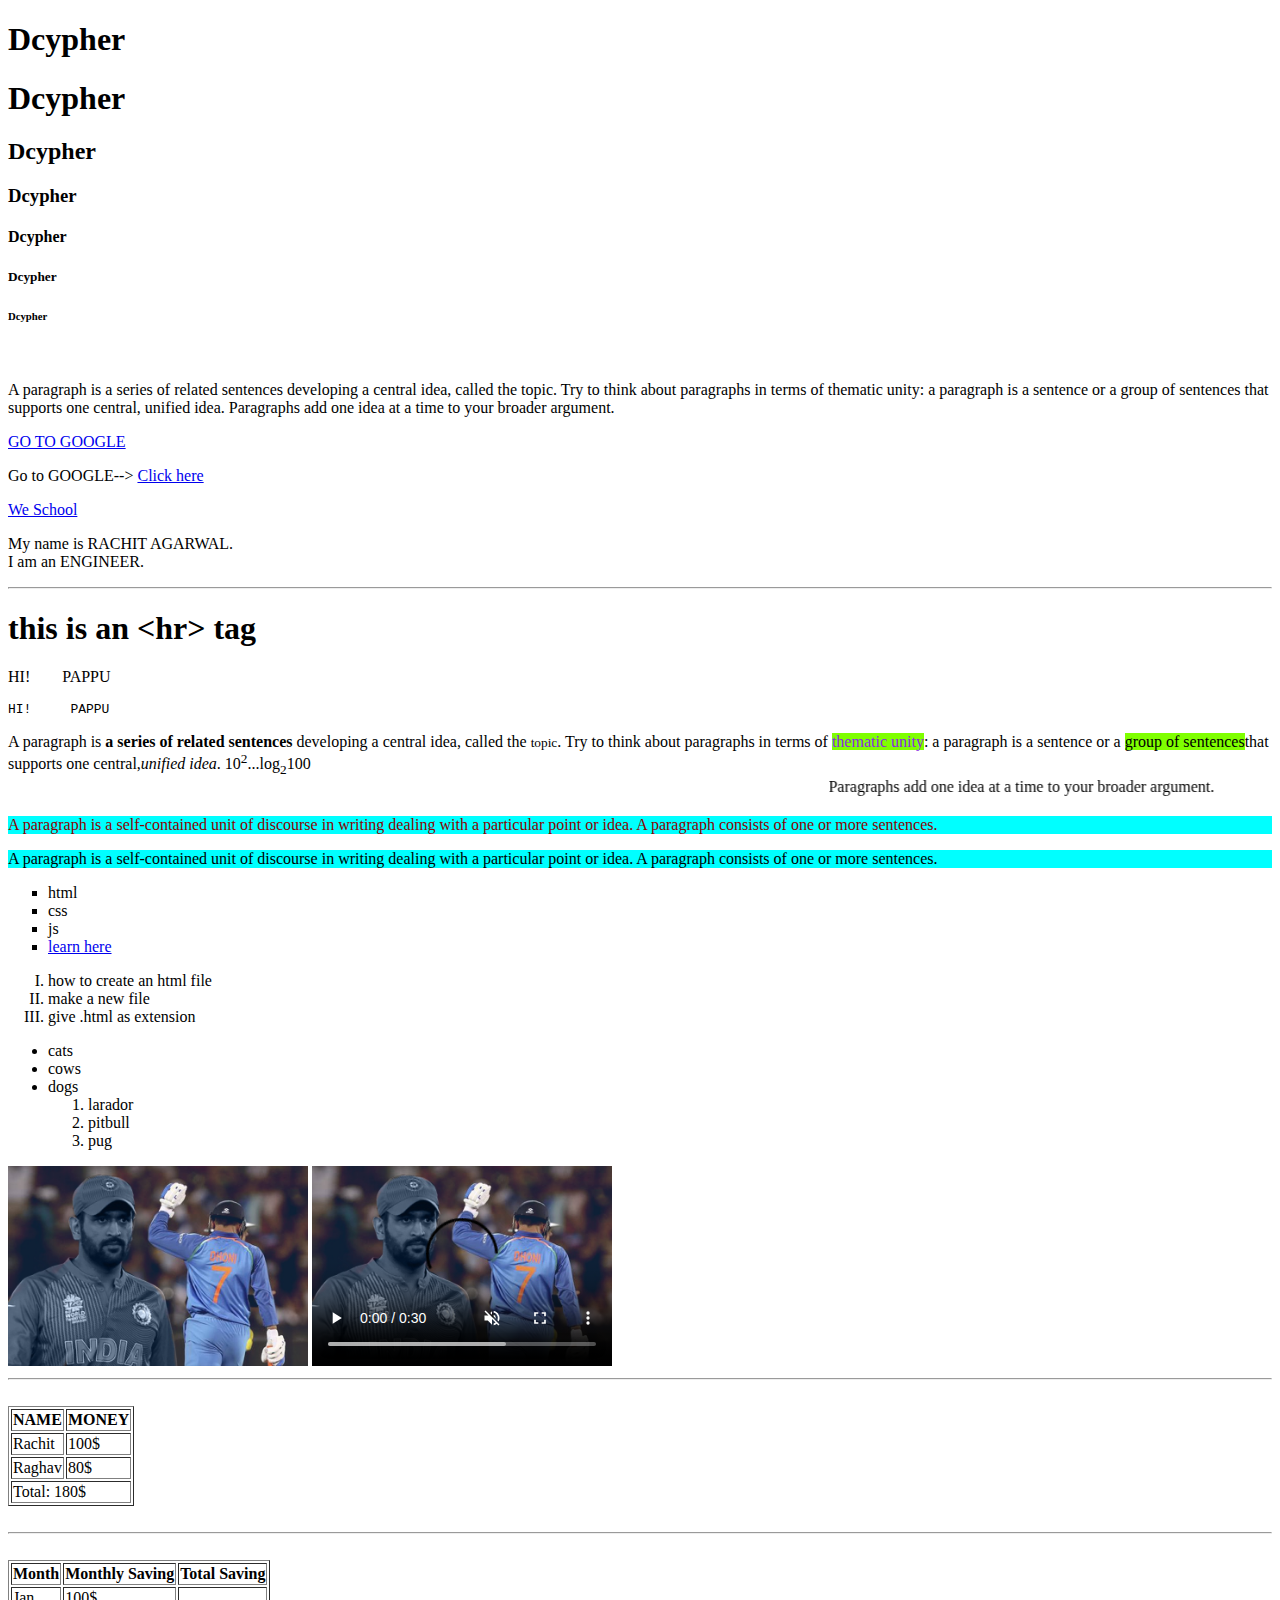
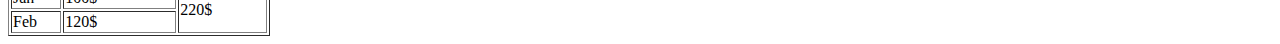
<file: index.html>
<!DOCTYPE html>
<html lang="en">
<head>
    <meta charset="UTF-8">
    <meta name="viewport" content="width=device-width, initial-scale=1.0">
    <title>DCypher</title>
    <link rel="stylesheet" href="style.css">
</head>
<body>
    <h1>Dcypher</h1>
    <h1>Dcypher</h1>
    <h2>Dcypher</h2>
    <h3>Dcypher</h3>
    <h4>Dcypher</h4>
    <h5>Dcypher</h5>
    <h6>Dcypher</h6>   <!--Heading Tags-->

    <br>  <!--Break Tag-->

    <p>A paragraph is a series of related sentences developing a central idea, 
    called the topic. Try to think about paragraphs in terms of thematic unity: 
    a paragraph is a sentence or a group of sentences that supports one central, 
    unified idea. Paragraphs add one idea at a time to your broader argument.</p>
    <!--Paragraph Tag-->

    <a href="https://www.google.co.in/">GO TO GOOGLE</a> <!--Anchor Tag-->
    
    <p>Go to GOOGLE--> <a href="https://www.google.co.in/">Click here</a></p>
    <!--to write text before the link to show the way use a tag inside p tag-->
    
    <a href="https://www.w3schools.com/"  target="_blank">We School</a> 
    <!--to open the link in new tab use target-->
    
    <p>My name is RACHIT AGARWAL. <br>I am an ENGINEER.</p> <!--to break the
    line in paragraph use br tag in p tag-->

    <hr> <!--Horizontal rule (block level)-->

         <!--HTML Entities-->
    <h1>this is an &lt;hr&gt; tag</h1>
    <p>HI!&nbsp;&nbsp;&nbsp;&nbsp;&nbsp;&nbsp;&nbsp;&nbsp;PAPPU</p>
    
    <pre>HI!     PAPPU</pre> 
    <!--Pre tag shows the text inside as it is but smaller than usual-->

    <p>A paragraph is <strong>a series of related sentences</strong> developing 
    a central idea, called the <small>topic</small>. Try to think about paragraphs 
    in terms of <span class="hi" id="gs">thematic unity</span>: a paragraph is a 
    sentence or a <span class="hi">group of sentences</span>that 
    supports one central,<em>unified idea</em>. 10<sup>2</sup>...log<sub>2</sub>100
    <marquee behavior="alternate" direction="left">Paragraphs add one idea at a time 
    to your broader argument.</marquee></p>
    <!-- <b> and <strong> are used to bold the text. these are inline-->
    <!-- <i> and <em> to emphasize or to get italics. these are also inline-->
    <!-- <small> tag reduces the font size of the enclosed text. inline-->
    <!--<span> tag...inline-->
    <!-- <sup> and <sub> are used to superscript and subscript. inline-->
    <!-- <marquee> tag is used for floating the text. block-->

    <p><div id="div1" class="a">A paragraph is a self-contained unit of discourse 
    in writing dealing with a particular point or idea. A paragraph consists of  
    one or more sentences.</div></p> 

    <p><div class="a">A paragraph is a self-contained unit of discourse in writing 
    dealing with a particular point or idea. A paragraph consists of one or more 
    sentences.</div></p> 
    <!--<div> tag...block -->

    <!--HTML List-->
    <!--two types
    1. ordered
    2. unordered-->

    <!--UNORDERED LIST <ul>-->
    <ul type="square">
        <li>html</li>
        <li>css</li>
        <li>js</li>
        <li><a href="https://www.w3schools.com/" target="_blank">learn here</a></li>
    </ul>

    <!--ORDERED LIST-->
    <ol type="I">
        <li>how to create an html file</li>
        <li>make a new file</li>
        <li>give .html as extension</li>
    </ol>

    <!--NESTED LIST-->
    <ul>
        <li>cats</li>
        <li>cows</li>
        <li>dogs
            <ol>
                <li>larador</li>
                <li>pitbull</li>
                <li>pug</li>
            </ol>
        </li>
    </ul>

    <a href="https://en.wikipedia.org/wiki/MS_Dhoni" target="_blank"><img src="./MSD.jpg" 
    width="300" 
    alt="Captain cool"></a>
    <video src="./sample_video.mp4" poster="./MSD.jpg" controls loop muted width="300"></video>
    <iframe width="300" height="200" src="https://www.youtube.com/embed/dZRWZg1so6s" 
    frameborder="0" allow="accelerometer; autoplay; clipboard-write; encrypted-media; 
    gyroscope; picture-in-picture" allowfullscreen></iframe>

    <br>
    <hr>
    <br>
    
    <!--Table tag..used to create tables-->
    <table border="1">
        <thead>
            <tr>
                <th>NAME</th> 
                <th>MONEY</th>
            </tr>
        </thead>
        <tbody>
            <tr>
                <td>Rachit</td>
                <td>100$</td>
            </tr>
            <tr>
                <td>Raghav</td>
                <td>80$</td>
            </tr>
        </tbody>
        <tfoot>
            <tr>
                <td colspan="2">Total: 180$</td>
            </tr>
        </tfoot>
    </table>   
    <!--<thead>, <tbody> and <tfoot> tags are used just make the table code
    presentable for the user -->
    <!--<tr>tag is used to add a row to table-->
    <!--<td>tag is used to enter the data in a perticular row-->
    <!--<th>tag is used to highlight the table heading in bold-->
    <!--colspan is used to merge the columns..similarly rowspan is used to merge rows-->
    
    <br>
    <hr>
    <br>

    <table border="1">
        <tr>
            <th>Month</th>
            <th>Monthly Saving</th>
            <th>Total Saving</th>
        </tr>
        <tr>
            <td>Jan</td>
            <td>100$</td>
            <td rowspan="2">220$</td>
        </tr>
        <tr>
            <td>Feb</td>
            <td>120$</td>
        </tr>
    </table>
        
</body>
</html>
</file>
<file: style.css>
#gs {
    color: blueviolet;
}
.hi{
    background-color: chartreuse;
}
.a{
    background-color: cyan;
}
#div1{
    color: darkred;
}
</file>
